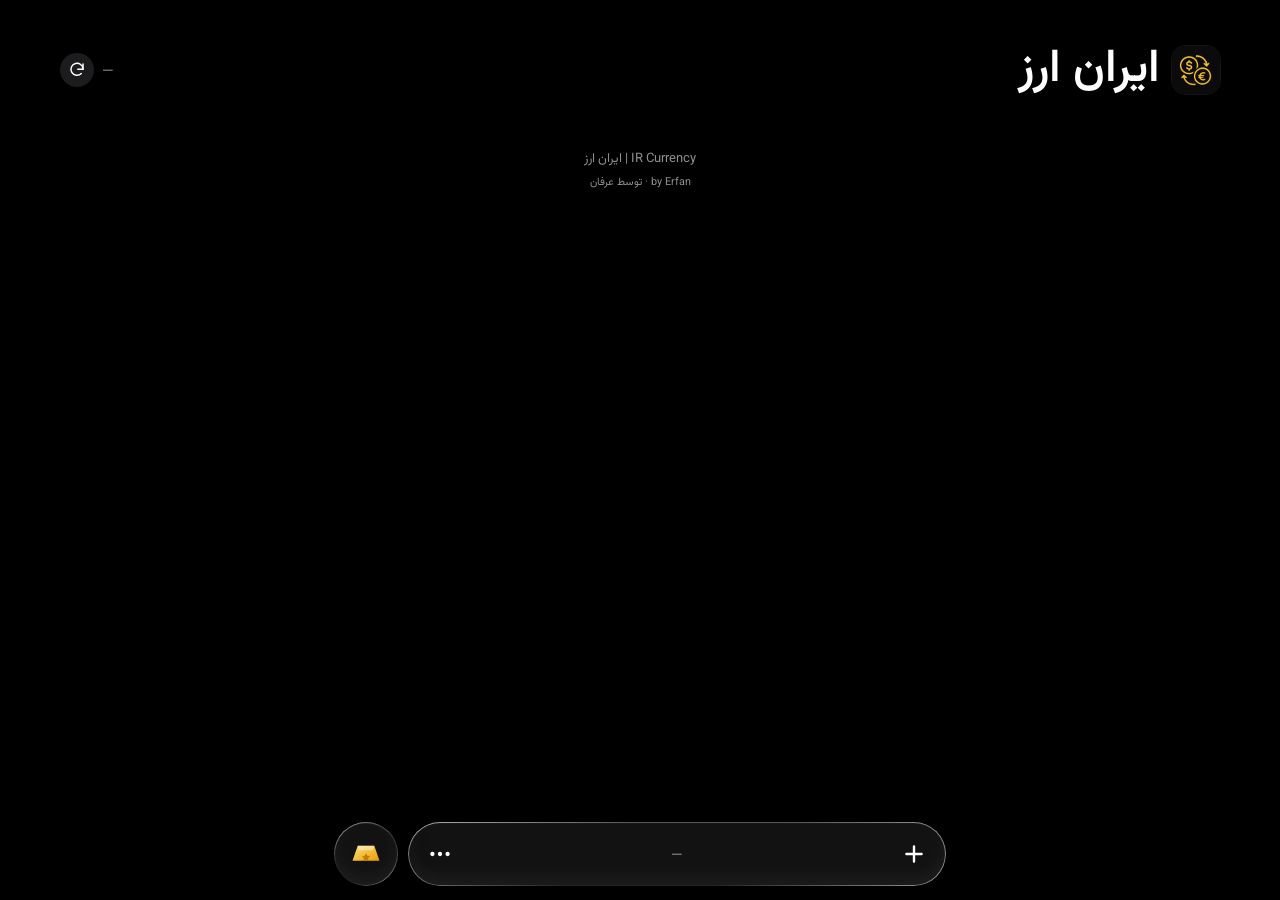
<file: index.html>
<!DOCTYPE html>
<html lang="fa" dir="rtl" data-theme="dark">
<head>
<meta charset="utf-8">
<meta name="viewport" content="width=device-width,initial-scale=1,viewport-fit=cover">
<title>IR Currency | ایران ارز</title>
<meta name="description" content="ایران ارز (IR Currency): نرخ لحظه‌ای دلار، یورو، تتر، بیت‌کوین، سکه امامی، بهار آزادی، نیم‌سکه، ربع‌سکه و طلای ۱۸ عیار به تومان با نمودار روزانه، هفتگی، ماهانه و سالانه. Live Iran currency, gold, coin and crypto prices in Toman.">
<meta name="keywords" content="IR Currency by Erfan, ایران ارز توسط عرفان, قیمت دلار, قیمت سکه, قیمت طلا, نرخ ارز, قیمت بیت کوین, قیمت تتر, تبدیل ارز, ایران ارز, IR Currency, Iran currency rates, USD to Toman, gold price Iran">
<meta name="author" content="Mohammad Erfan Kheradmand (Erfan) | محمد عرفان خردمند">
<meta name="application-name" content="IR Currency | ایران ارز">
<meta name="apple-mobile-web-app-title" content="IR Currency">
<meta name="robots" content="index,follow,max-image-preview:large">
<meta name="theme-color" content="#000000">
<link rel="canonical" href="https://kheradmanderfan.github.io/">
<meta property="og:type" content="website">
<meta property="og:site_name" content="IR Currency | ایران ارز">
<meta property="og:title" content="IR Currency | ایران ارز">
<meta property="og:description" content="Live currency, gold, coin and crypto rates in Iranian Toman, with charts and a converter.">
<meta property="og:url" content="https://kheradmanderfan.github.io/">
<meta name="twitter:card" content="summary">
<link rel="icon" href="favicon.ico" sizes="any">
<link rel="icon" href="icon.png" type="image/png" sizes="576x576">
<link rel="apple-touch-icon" href="icon.png">
<meta property="og:image" content="https://kheradmanderfan.github.io/icon.png">
<link rel="preconnect" href="https://fonts.googleapis.com">
<link rel="preconnect" href="https://fonts.gstatic.com" crossorigin>
<link href="https://fonts.googleapis.com/css2?family=Outfit:wght@400;500;600&family=Vazirmatn:wght@400;500;700&display=swap" rel="stylesheet">
<link rel="stylesheet" href="style.css">
<script type="application/ld+json">
{"@context":"https://schema.org","@graph":[
{"@type":"WebSite","@id":"https://kheradmanderfan.github.io/#website","url":"https://kheradmanderfan.github.io/","name":"IR Currency | ایران ارز","alternateName":["IR Currency","ایران ارز","IR Currency by Erfan","ایران ارز توسط عرفان"],"inLanguage":["fa","en"],"publisher":{"@id":"https://kheradmanderfan.github.io/#erfan"}},
{"@type":"WebApplication","name":"IR Currency | ایران ارز","alternateName":["IR Currency","ایران ارز","IR Currency by Erfan","ایران ارز توسط عرفان"],"image":"https://kheradmanderfan.github.io/icon.png","applicationCategory":"FinanceApplication","operatingSystem":"Any","inLanguage":["fa","en"],"url":"https://kheradmanderfan.github.io/","description":"Live Iranian Toman rates for currencies, crypto, gold and coins with charts and a converter.","author":{"@id":"https://kheradmanderfan.github.io/#erfan"},"isPartOf":{"@id":"https://kheradmanderfan.github.io/#website"},"offers":{"@type":"Offer","price":"0","priceCurrency":"USD"}},
{"@type":"Person","@id":"https://kheradmanderfan.github.io/#erfan","name":"Mohammad Erfan Kheradmand","alternateName":["Erfan","عرفان","محمد عرفان خردمند"],"sameAs":["https://github.com/kheradmanderfan"]}
]}
</script>
</head>
<body>
<svg width="0" height="0" style="position:absolute" aria-hidden="true">
  <filter id="lg" x="0" y="0" width="100%" height="100%">
    <feTurbulence type="fractalNoise" baseFrequency=".008 .008" numOctaves="2" seed="3" result="n"/>
    <feGaussianBlur in="n" stdDeviation="2" result="b"/>
    <feDisplacementMap in="SourceGraphic" in2="b" scale="36" xChannelSelector="R" yChannelSelector="G"/>
  </filter>
</svg>

<main class="app">
  <header class="top">
    <div class="brand"><img class="logo" src="icon.png" alt="IR Currency logo" width="42" height="42"><h1 id="title">ایران ارز</h1></div>
    <div class="stamp">
      <time id="stamp">—</time>
      <button id="refresh" class="icon-btn" aria-label="Refresh">
        <svg viewBox="0 0 24 24" width="18" height="18" fill="none" stroke="currentColor" stroke-width="2" stroke-linecap="round" stroke-linejoin="round"><path d="M20 11a8 8 0 1 0-2.3 5.7"/><path d="M20 4v7h-7"/></svg>
      </button>
    </div>
  </header>
  <div id="note" class="note" hidden></div>
  <section id="cards" class="cards grid" aria-live="polite"></section>
  <noscript><p>IR Currency (ایران ارز) shows live Iranian Toman prices for USD, EUR, USDT, Bitcoin, gold and coins. Please enable JavaScript.</p></noscript>
  <footer class="credit"><p>IR Currency | ایران ارز<br><small>by Erfan · توسط عرفان</small></p></footer>
</main>

<nav class="dock" id="dock">
  <div class="menu glass" id="menu" role="dialog" aria-hidden="true"></div>
  <div class="bar glass">
    <button id="btnAdd" class="bar-btn" aria-label="Add"><svg viewBox="0 0 24 24" width="26" height="26" stroke="currentColor" stroke-width="2.2" stroke-linecap="round"><path d="M12 5v14M5 12h14"/></svg></button>
    <span id="ago" class="ago">—</span>
    <button id="btnMenu" class="bar-btn" aria-label="Menu" aria-expanded="false"><svg viewBox="0 0 24 24" width="26" height="26" fill="currentColor"><circle cx="5" cy="12" r="2"/><circle cx="12" cy="12" r="2"/><circle cx="19" cy="12" r="2"/></svg></button>
  </div>
  <button id="btnConv" class="fab glass" aria-label="Converter">
    <svg viewBox="0 0 48 48" width="36" height="36"><defs><linearGradient id="gb" x1="0" y1="0" x2="1" y2="1"><stop offset="0" stop-color="#ffe27a"/><stop offset="1" stop-color="#e89a00"/></linearGradient></defs><path d="M13 13h22l7 20H6z" fill="url(#gb)"/><path d="M13 13h22l-2.2 6H15.2z" fill="#fff" opacity=".4"/><path d="M24 23l1.7 3.4 3.7.5-2.7 2.6.6 3.7-3.3-1.7-3.3 1.7.6-3.7-2.7-2.6 3.7-.5z" fill="#b87400" opacity=".85"/></svg>
  </button>
</nav>
<script src="app.js"></script>
</body>
</html>
</file>
<file: style.css>
:root{--bg:#000;--card:#1c1c1e;--card-2:#2b2b2e;--fg:#fff;--mute:#8e8e93;--up:#e8746f;--down:#4cd37b;--gold:#f6b93b;--line:rgba(255,255,255,.08);--glass:rgba(255,255,255,.07);--rim:rgba(255,255,255,.55);--shadow:rgba(0,0,0,.45);--font:'Outfit','Vazirmatn',system-ui,sans-serif;--ease:cubic-bezier(.32,.72,0,1);--spring:cubic-bezier(.34,1.4,.64,1)}
[data-theme=light]{--bg:#f2f2f7;--card:#fff;--card-2:#e8e8ee;--fg:#111;--mute:#6c6c72;--up:#d64545;--down:#1ea84c;--line:rgba(0,0,0,.08);--glass:rgba(255,255,255,.35);--rim:rgba(255,255,255,.95);--shadow:rgba(0,0,0,.18)}
[lang=fa]{--font:'Vazirmatn','Outfit',system-ui,sans-serif}
*{box-sizing:border-box;-webkit-tap-highlight-color:transparent}
html{color-scheme:dark}[data-theme=light]{color-scheme:light}
body{margin:0;background:var(--bg);color:var(--fg);font-family:var(--font);min-height:100dvh;transition:background .4s,color .4s}
button{font:inherit;color:inherit;background:none;border:0;cursor:pointer;padding:0}
.app{max-width:600px;margin:auto;padding:max(16px,env(safe-area-inset-top)) 14px 140px}
.top{display:flex;justify-content:space-between;align-items:center;padding:6px 6px 14px}
h1{margin:0;font-size:34px;font-weight:600;letter-spacing:-.02em}
.stamp{display:flex;align-items:center;gap:8px;color:var(--mute);font-size:14px}
.icon-btn{width:34px;height:34px;border-radius:50%;display:grid;place-items:center;background:var(--card);color:var(--fg);transition:transform .3s var(--spring)}
.icon-btn:active{transform:scale(.88)}
.spin svg{animation:spin .9s linear infinite}@keyframes spin{to{transform:rotate(360deg)}}
.note{margin:0 4px 12px;padding:12px 16px;border-radius:18px;background:var(--card);color:var(--mute);font-size:13px;line-height:1.7}

.cards{display:grid;gap:12px}
.cards.grid{grid-template-columns:repeat(2,minmax(0,1fr))}
.card{background:var(--card);border-radius:28px;padding:18px;display:flex;flex-direction:column;cursor:pointer;transition:transform .35s var(--spring)}
.card:active{transform:scale(.97)}
.grid .card{min-height:178px;justify-content:space-between}
.c-head{display:flex;justify-content:space-between;align-items:flex-start;gap:8px}
.nm{text-align:end;min-width:0}.nm b{display:block;font-weight:500;font-size:15px;line-height:1.35}.nm span{color:var(--mute);font-size:13px}
.ic{width:46px;height:46px;border-radius:50%;flex:none;display:grid;place-items:center;overflow:hidden;font-weight:600;font-size:22px;color:#fff;background:var(--c,#444)}
.ic img{width:100%;height:100%;object-fit:cover}
.ic.gold{background:radial-gradient(circle at 35% 30%,#ffe9a3,#e0a21a 70%);position:relative}
.ic.gold::after{content:'';position:absolute;inset:22%;border-radius:50%;border:2px solid rgba(120,70,0,.45)}
.ic.gold.bar::after{inset:30% 20%;border-radius:6px;transform:skewX(-14deg)}
.ic.gold.silver{background:radial-gradient(circle at 35% 30%,#fff,#9aa1ab 75%)}
.chg{font-size:15px;margin-top:22px}.chg.up{color:var(--up)}.chg.dn{color:var(--down)}
.px{font-size:40px;font-weight:500;letter-spacing:-.02em;line-height:1.1;font-variant-numeric:tabular-nums}
.px small{font-size:.55em;font-weight:500;margin-inline-start:4px}
.hl{color:var(--mute);font-size:15px;margin-top:10px}.hl span+span{margin-inline-start:10px}
.grid .hl,.grid .ext{display:none}
.list .card{padding:20px}.list .px{font-size:44px}
.ext{display:grid;grid-template-rows:0fr;transition:grid-template-rows .55s var(--ease)}
.card.open .ext{grid-template-rows:1fr}.ext>div{overflow:hidden;min-height:0}
.ext .chart{padding-top:18px}
.empty{grid-column:1/-1;text-align:center;color:var(--mute);padding:60px 0}

/* chart */
.chart{cursor:default}
.c-hl{color:var(--mute);font-size:14px;display:block;margin-bottom:6px;min-height:20px}
.c-plot{position:relative;height:210px;touch-action:pan-y;user-select:none}
.c-plot svg{width:100%;height:100%;display:block;overflow:visible}
.c-line{fill:none;stroke:var(--k);stroke-width:2.6;stroke-linecap:round;stroke-linejoin:round;vector-effect:non-scaling-stroke;stroke-dasharray:1;stroke-dashoffset:1;animation:draw 1.1s var(--ease) forwards}
.c-area{opacity:0;animation:fade .9s .25s ease forwards}
@keyframes draw{to{stroke-dashoffset:0}}@keyframes fade{to{opacity:1}}
.c-cur{position:absolute;top:0;bottom:0;width:0;border-inline-start:1px dashed var(--mute);opacity:0;pointer-events:none;transition:opacity .2s}
.c-dot{position:absolute;width:12px;height:12px;margin:-6px;border-radius:50%;background:var(--k);box-shadow:0 0 0 4px color-mix(in srgb,var(--k) 30%,transparent);opacity:0;pointer-events:none;transition:opacity .2s}
.c-tip{position:absolute;top:-4px;padding:6px 10px;border-radius:12px;background:var(--card-2);font-size:12px;white-space:nowrap;opacity:0;pointer-events:none;transition:opacity .2s;transform:translateX(-50%);z-index:2}
.c-plot.scrub .c-cur,.c-plot.scrub .c-dot,.c-plot.scrub .c-tip{opacity:1}
.c-msg{position:absolute;inset:0;display:grid;place-items:center;text-align:center;color:var(--mute);font-size:13px;padding:0 24px;line-height:1.7}
.c-plot.loading svg{opacity:.25}.c-plot svg{transition:opacity .3s}
.c-x{display:flex;justify-content:space-between;color:var(--mute);font-size:13px;margin:10px 2px 14px}
.seg{position:relative;display:flex;padding:3px;border-radius:14px;background:var(--card-2);--n:4;--i:1}
.seg::before{content:'';position:absolute;top:3px;bottom:3px;width:calc((100% - 6px)/var(--n));inset-inline-start:calc(3px + var(--i)*(100% - 6px)/var(--n));border-radius:11px;background:color-mix(in srgb,var(--fg) 16%,transparent);transition:inset-inline-start .45s var(--spring)}
.seg button{position:relative;flex:1;height:38px;font-size:14px;color:var(--mute);transition:color .25s}
.seg button.on{color:var(--fg)}

/* glass */
.glass{position:relative;background:var(--glass);-webkit-backdrop-filter:blur(18px) saturate(1.9) brightness(1.08);backdrop-filter:blur(18px) saturate(1.9) brightness(1.08);box-shadow:inset 0 1px 1px rgba(255,255,255,.28),inset 0 -8px 18px rgba(255,255,255,.05),0 12px 32px var(--shadow)}
.glass::before{content:'';position:absolute;inset:0;border-radius:inherit;padding:1px;pointer-events:none;background:linear-gradient(140deg,var(--rim),rgba(255,255,255,.04) 38%,rgba(255,255,255,.04) 62%,var(--rim));-webkit-mask:linear-gradient(#000 0 0) content-box,linear-gradient(#000 0 0);-webkit-mask-composite:xor;mask-composite:exclude}
.refract .bar,.refract .fab{-webkit-backdrop-filter:url(#lg) blur(8px) saturate(1.9);backdrop-filter:url(#lg) blur(8px) saturate(1.9)}
.dock{position:fixed;inset-inline:0;bottom:max(14px,env(safe-area-inset-bottom));max-width:600px;margin:auto;padding:0 14px;display:flex;gap:10px;z-index:30}
.bar{flex:1;height:64px;border-radius:32px;display:flex;align-items:center;justify-content:space-between;padding:0 8px}
.bar-btn{width:48px;height:48px;border-radius:50%;display:grid;place-items:center;transition:transform .4s var(--spring),background .3s}
.bar-btn:active{transform:scale(.82);background:rgba(255,255,255,.12)}
.ago{color:var(--mute);font-size:15px}
.fab{width:64px;height:64px;border-radius:50%;flex:none;display:grid;place-items:center;transition:transform .4s var(--spring)}
.fab:active{transform:scale(.88)}
.menu{position:absolute;bottom:80px;inset-inline-end:88px;width:min(300px,calc(100vw - 40px));border-radius:28px;padding:16px;display:grid;gap:14px;opacity:0;transform:translateY(14px) scale(.6);transform-origin:bottom right;pointer-events:none;transition:opacity .25s,transform .5s var(--spring);background:color-mix(in srgb,var(--card) 70%,transparent)}
[dir=rtl] .menu{transform-origin:bottom left}
.menu.open{opacity:1;transform:none;pointer-events:auto}
.menu label{display:block;color:var(--mute);font-size:13px;margin:0 4px 6px}

/* sheets */
.ov{position:fixed;inset:0;z-index:50;background:rgba(0,0,0,0);display:flex;align-items:flex-end;justify-content:center;transition:background .4s,backdrop-filter .4s}
.ov.in{background:rgba(0,0,0,.5);-webkit-backdrop-filter:blur(6px);backdrop-filter:blur(6px)}
.sheet{width:min(600px,100%);max-height:86dvh;overflow:auto;background:var(--card);border-radius:32px 32px 0 0;padding:20px 18px max(24px,env(safe-area-inset-bottom));transform:translateY(100%);transition:transform .55s var(--ease)}
.ov.in .sheet{transform:none}
.sh-head{display:flex;justify-content:space-between;align-items:center;margin-bottom:14px}.sh-head h2{margin:0;font-size:22px;font-weight:600}
.pop-ov{align-items:center}
.pop{position:fixed;inset:0;margin:auto;width:min(92vw,520px);height:fit-content;max-height:90dvh;overflow:auto;background:var(--card);border-radius:32px;padding:22px}
.pop .px{margin-top:6px}.pop .chart{margin-top:16px}
.inp{width:100%;height:46px;border-radius:14px;border:0;background:var(--card-2);color:var(--fg);padding:0 14px;font:inherit;font-size:16px;outline:0}
.inp:focus-visible,button:focus-visible{outline:2px solid var(--gold);outline-offset:2px}
.chips{display:flex;gap:8px;margin:12px 0;overflow:auto}
.chip{padding:8px 14px;border-radius:999px;background:var(--card-2);color:var(--mute);font-size:14px;white-space:nowrap;transition:background .3s,color .3s}
.chip.on{background:var(--gold);color:#241800}
.row{display:flex;align-items:center;gap:12px;padding:10px 4px;border-top:1px solid var(--line)}
.row .ic{width:38px;height:38px;font-size:18px}.row .nm{flex:1;text-align:start}
.tg{width:36px;height:36px;border-radius:50%;background:var(--card-2);font-size:20px;display:grid;place-items:center;transition:background .3s,transform .4s var(--spring)}
.tg.on{background:var(--gold);color:#241800;transform:rotate(360deg)}.tg:disabled{opacity:.3}
.cv{display:grid;gap:10px}
.cv-row{display:flex;gap:8px}.cv-row .inp{flex:1;min-width:0}
.sel{flex:0 0 42%}
.cv-swap{justify-self:center;width:44px;height:44px;border-radius:50%;background:var(--card-2);display:grid;place-items:center;transition:transform .5s var(--spring)}
.cv-out{background:var(--card-2);border-radius:20px;padding:18px;text-align:center}
.cv-out b{display:block;font-size:30px;font-weight:500;font-variant-numeric:tabular-nums;word-break:break-all}.cv-out span{color:var(--mute);font-size:13px}
.skel{height:40px;width:70%;border-radius:12px;background:linear-gradient(90deg,var(--card-2),transparent,var(--card-2));background-size:200%;animation:sh 1.2s linear infinite}@keyframes sh{to{background-position:-200% 0}}
@media (prefers-reduced-motion:reduce){*{animation-duration:.01ms!important;transition-duration:.01ms!important}}
@media (max-width:380px){.px{font-size:34px}h1{font-size:28px}}
.c-plot,.c-x{direction:ltr}
.credit{text-align:center;color:var(--mute);font-size:13px;line-height:1.8;margin-top:28px}.credit p{margin:0}

/* ===================== responsive: phone / tablet / desktop ===================== */
html{-webkit-text-size-adjust:100%}
.app{padding-left:max(14px,env(safe-area-inset-left));padding-right:max(14px,env(safe-area-inset-right))}
.c-plot{height:clamp(190px,28vw,280px)}
.nm b{overflow-wrap:anywhere}
.hl{display:flex;flex-wrap:wrap;gap:4px 12px}.hl span+span{margin-inline-start:0}

/* small phones */
@media (max-width:360px){
  .grid .card{padding:14px;min-height:158px}
  .ic{width:40px;height:40px}
  .px{font-size:30px}.chg{margin-top:16px;font-size:14px}
  .bar{height:58px}.fab{width:58px;height:58px}.menu{inset-inline-end:78px}
}
/* phones in landscape / very short screens */
@media (max-height:480px){
  .app{padding-bottom:110px}
  .bar{height:54px}.fab{width:54px;height:54px}.bar-btn{width:42px;height:42px}
  .menu{bottom:68px}.pop{max-height:94dvh}.sheet{max-height:92dvh}
  .c-plot{height:150px}
}
/* tablets */
@media (min-width:700px){
  .app{max-width:900px;padding-top:max(28px,env(safe-area-inset-top))}
  h1{font-size:40px}.stamp{font-size:15px}
  .cards{gap:16px}
  .cards.grid{grid-template-columns:repeat(3,minmax(0,1fr))}
  .cards.list{grid-template-columns:repeat(2,minmax(0,1fr));align-items:start}
  .grid .card{min-height:200px}
  .dock{max-width:640px}
  .ov{align-items:center}
  .sheet{border-radius:32px;max-height:80dvh;padding:24px;transform:translateY(28px) scale(.96);opacity:0;transition:transform .55s var(--ease),opacity .35s}
  .ov.in .sheet{transform:none;opacity:1}
  .pop{width:min(560px,92vw);padding:26px}
}
/* desktops */
@media (min-width:1100px){
  .app{max-width:1200px}
  h1{font-size:46px}
  .cards.grid{grid-template-columns:repeat(4,minmax(0,1fr))}
  .cards.list{grid-template-columns:repeat(3,minmax(0,1fr))}
  .card{padding:22px}
  .px{font-size:42px}.list .px{font-size:44px}
  .sheet{width:min(560px,100%)}
}
/* mouse / trackpad hover */
@media (hover:hover){
  .card{transition:transform .35s var(--spring),background .3s}
  .card:hover{transform:translateY(-3px);background:color-mix(in srgb,var(--card) 90%,var(--fg))}
  .card:active{transform:scale(.98)}
  .icon-btn:hover,.chip:hover,.tg:hover{filter:brightness(1.2)}
  .bar-btn:hover{background:rgba(255,255,255,.12)}
  .fab:hover{transform:scale(1.07)}
  .seg button:hover{color:var(--fg)}
}

/* ===== grid-view fixes for phones ===== */
.card{min-width:0}
.c-head{min-width:0}
.px{max-width:100%;overflow-wrap:anywhere}
@media (max-width:699px){
  .grid .card{padding:16px}
  .grid .px{font-size:clamp(24px,7.6vw,38px)}
  .grid .nm b{font-size:14px}
  .grid .chg{margin-top:14px}
}
[lang=fa] .grid .px small{display:block;margin:3px 0 0;font-size:.4em;font-weight:400;color:var(--mute)}

/* ===== Persian / RTL fixes ===== */
html,body{overflow-x:hidden}
[lang=fa] h1,[lang=fa] .px,[lang=fa] .nm b,[lang=fa] .chg{letter-spacing:0}
[dir=rtl] .chg{direction:ltr;unicode-bidi:isolate;text-align:right}
[dir=rtl] .px,[dir=rtl] .cv-out b{unicode-bidi:isolate}
[lang=fa] .nm b{line-height:1.5;font-weight:500}
[lang=fa] .stamp time{white-space:nowrap;unicode-bidi:isolate}
[lang=fa] .top{gap:10px}
[lang=fa] .grid .px{line-height:1.25}
[lang=fa] .grid .card{min-height:190px}

/* ===== logo, smoother popup, still charts ===== */
.brand{display:flex;align-items:center;gap:12px;min-width:0}
.logo{width:42px;height:42px;border-radius:12px;flex:none;display:block;box-shadow:0 0 0 1px var(--line)}
.pop{transform-origin:0 0;will-change:transform,opacity}
.c-plot.still .c-line{animation:none;stroke-dashoffset:0}
.c-plot.still .c-area{animation:none;opacity:1}
@media (min-width:700px){.logo{width:48px;height:48px;border-radius:14px}}
</file>
